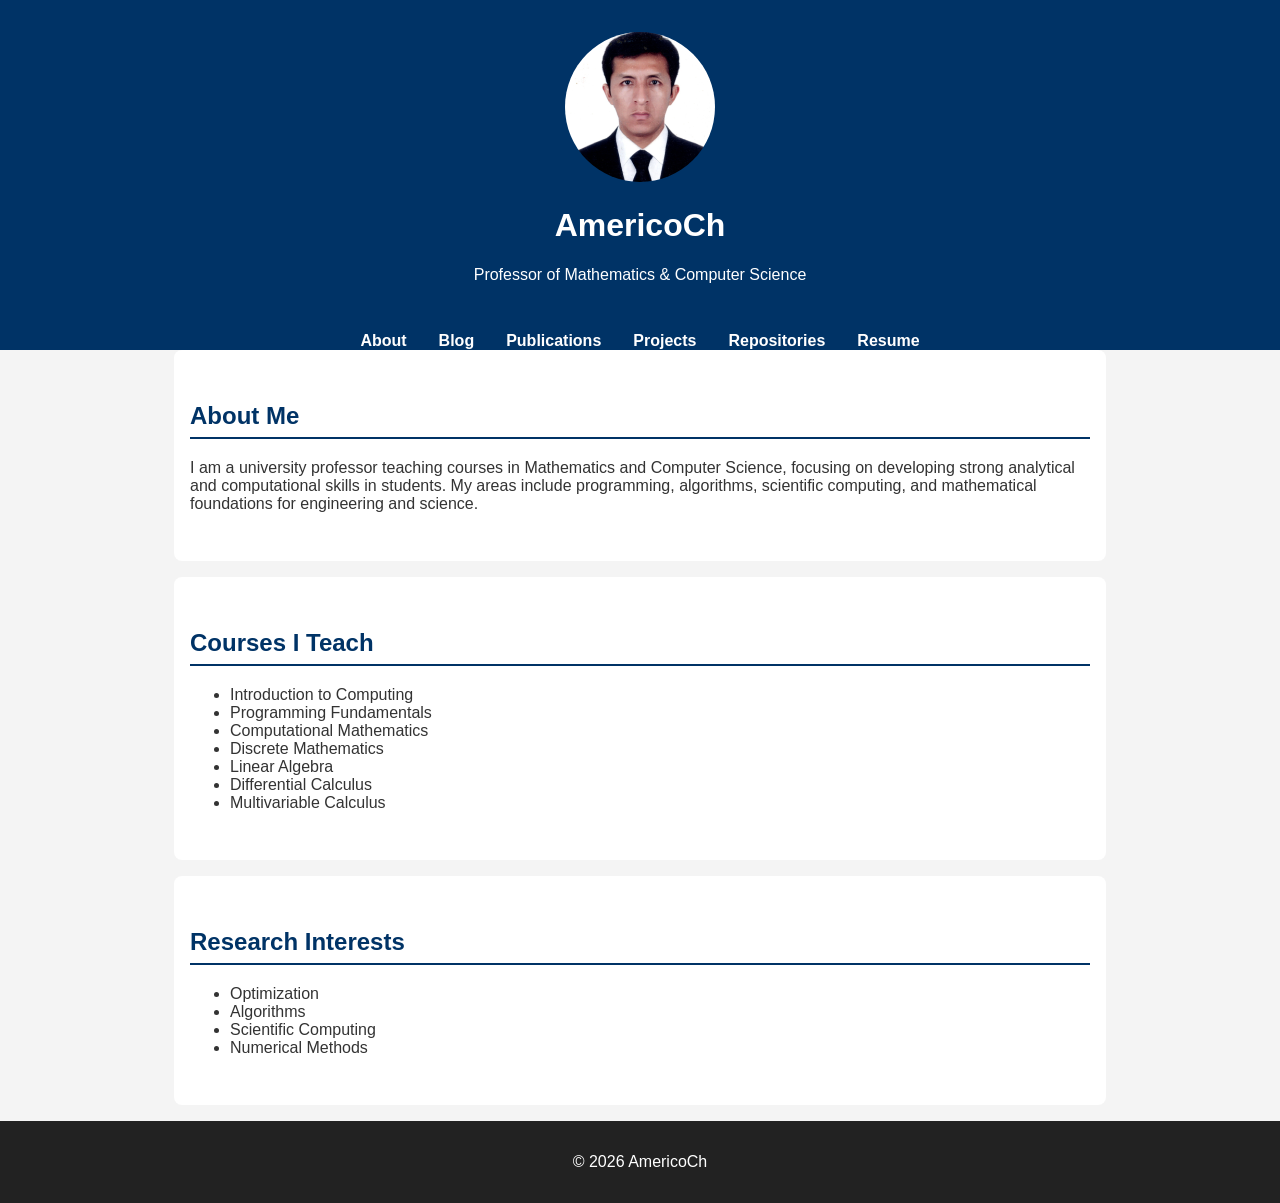
<file: index.html>
﻿<!DOCTYPE html>
<html lang="en">
<head>
<meta charset="UTF-8">
<meta name="viewport" content="width=device-width, initial-scale=1.0">
<title>AmericoCh - About</title>
<style>
  body { font-family: Arial, sans-serif; margin:0; padding:0; background:#f4f4f4; color:#333;}
  header { background:#003366; color:white; text-align:center; padding:2em 1em;}
  header img { border-radius:50%; width:150px; height:150px; object-fit:cover;}
  section { padding:2em 1em; max-width:900px; margin:auto; background:white; margin-bottom:1em; border-radius:8px;}
  h2 { color:#003366; border-bottom:2px solid #003366; padding-bottom:0.3em;}
  nav ul { list-style:none; display:flex; justify-content:center; padding:0; margin:0; background:#003366;}
  nav ul li { margin:0 1em;}
  nav ul li a { color:white; text-decoration:none; font-weight:bold; }
  nav ul li a:hover { text-decoration:underline; }
</style>
</head>
<body>

<header>
  <img src="photo.png" alt="AmericoCh">
  <h1>AmericoCh</h1>
  <p>Professor of Mathematics & Computer Science</p>
</header>

<nav>
  <ul>
    <li><a href="index.html">About</a></li>
    <li><a href="blog.html">Blog</a></li>
    <li><a href="publications.html">Publications</a></li>
    <li><a href="projects.html">Projects</a></li>
    <li><a href="repositories.html">Repositories</a></li>
    <li><a href="resume.html">Resume</a></li>
  </ul>
</nav>

<section id="about">
  <h2>About Me</h2>
  <p>I am a university professor teaching courses in Mathematics and Computer Science, focusing on developing strong analytical and computational skills in students. My areas include programming, algorithms, scientific computing, and mathematical foundations for engineering and science.</p>
</section>

<section id="courses">
  <h2>Courses I Teach</h2>
  <ul>
    <li>Introduction to Computing</li>
    <li>Programming Fundamentals</li>
    <li>Computational Mathematics</li>
    <li>Discrete Mathematics</li>
    <li>Linear Algebra</li>
    <li>Differential Calculus</li>
    <li>Multivariable Calculus</li>
  </ul>
</section>

<section id="research">
  <h2>Research Interests</h2>
  <ul>
    <li>Optimization</li>
    <li>Algorithms</li>
    <li>Scientific Computing</li>
    <li>Numerical Methods</li>
  </ul>
</section>

<footer style="text-align:center; padding:1em; background:#222; color:white;">
  <p>© 2026 AmericoCh</p>
</footer>

</body>
</html>
</file>
